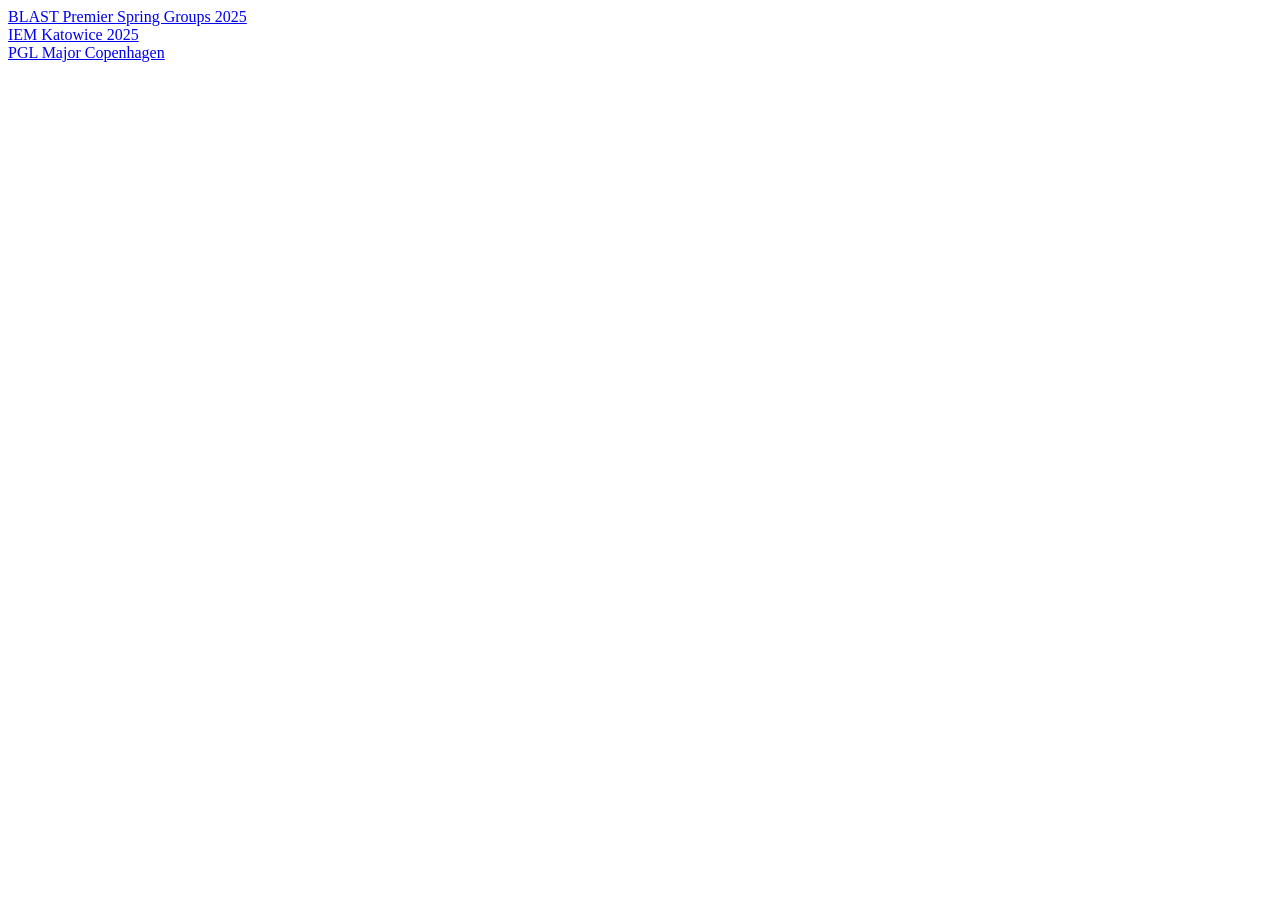
<file: testdata/events_sample.html>
<!DOCTYPE html>
<html>
<body>
<div class="events-page-wrap">
  <div class="ongoing-event">
    <a href="/events/8048/blast-premier-spring-groups-2025">BLAST Premier Spring Groups 2025</a>
  </div>
  <div class="upcoming-event">
    <a href="/events/8050/iem-katowice-2025">IEM Katowice 2025</a>
  </div>
  <div class="past-event">
    <a href="/events/7900/major-championship">PGL Major Copenhagen</a>
  </div>
</div>
</body>
</html>
</file>
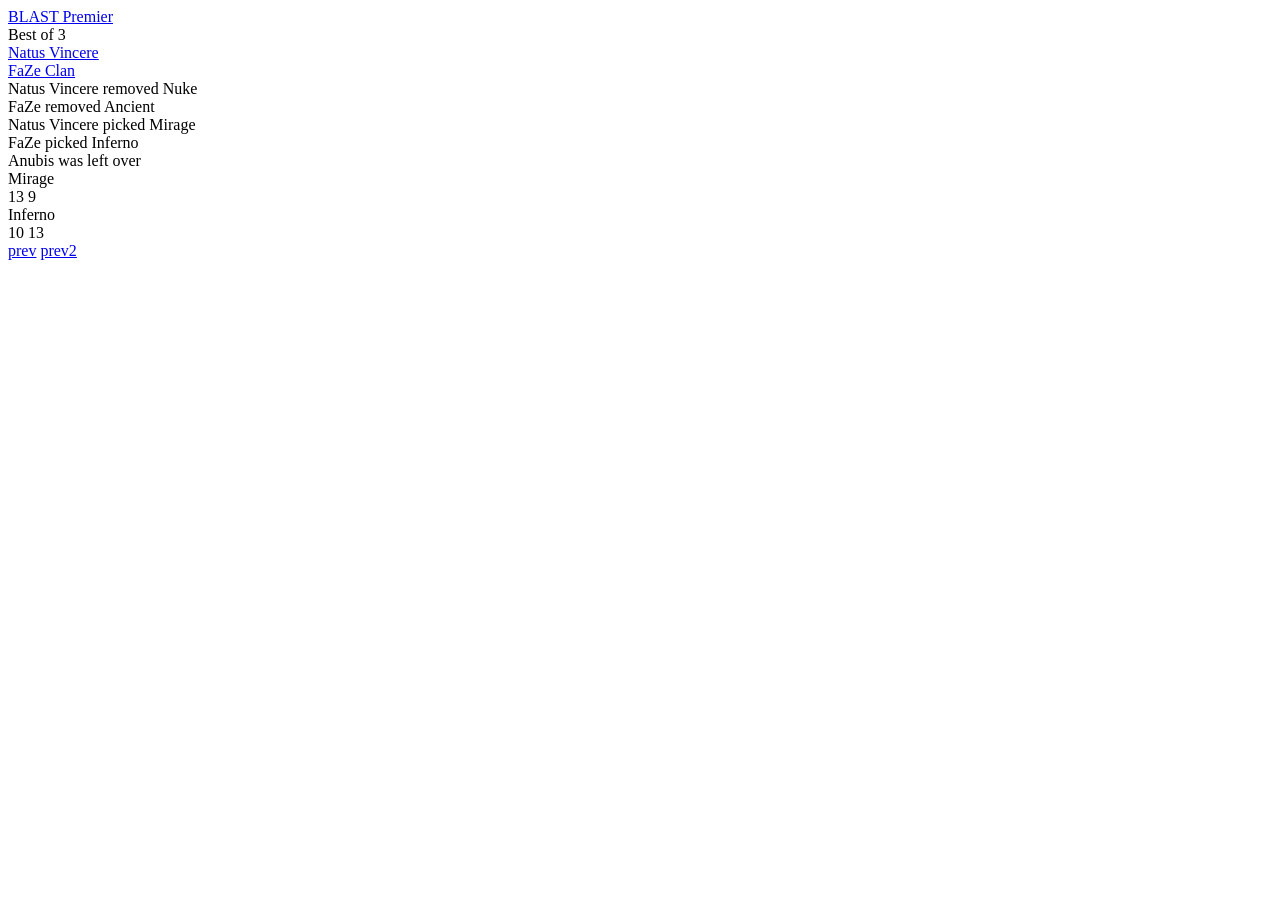
<file: testdata/match_sample.html>
<!DOCTYPE html>
<html><body>
<div class="time" data-unix="1710000000"></div>
<div class="timeAndEvent"><a class="event" href="/events/8048/blast-premier">BLAST Premier</a></div>
<div class="preformatted-text">Best of 3</div>
<div class="teamName"><a href="/team/4608/natus-vincere">Natus Vincere</a></div>
<div class="teamName"><a href="/team/6667/faze">FaZe Clan</a></div>
<div class="standard-box veto-box">
  <div class="padding">Natus Vincere removed Nuke</div>
  <div class="padding">FaZe removed Ancient</div>
  <div class="padding">Natus Vincere picked Mirage</div>
  <div class="padding">FaZe picked Inferno</div>
  <div class="padding">Anubis was left over</div>
</div>
<div class="mapholder">
  <div class="mapname">Mirage</div>
  <span class="results-team-score">13</span>
  <span class="results-team-score">9</span>
</div>
<div class="mapholder">
  <div class="mapname">Inferno</div>
  <span class="results-team-score">10</span>
  <span class="results-team-score">13</span>
</div>
<div class="head-to-head-list">
  <a href="/matches/2300001/navi-vs-faze">prev</a>
  <a href="/matches/2300002/faze-vs-navi">prev2</a>
</div>
</body></html>
</file>
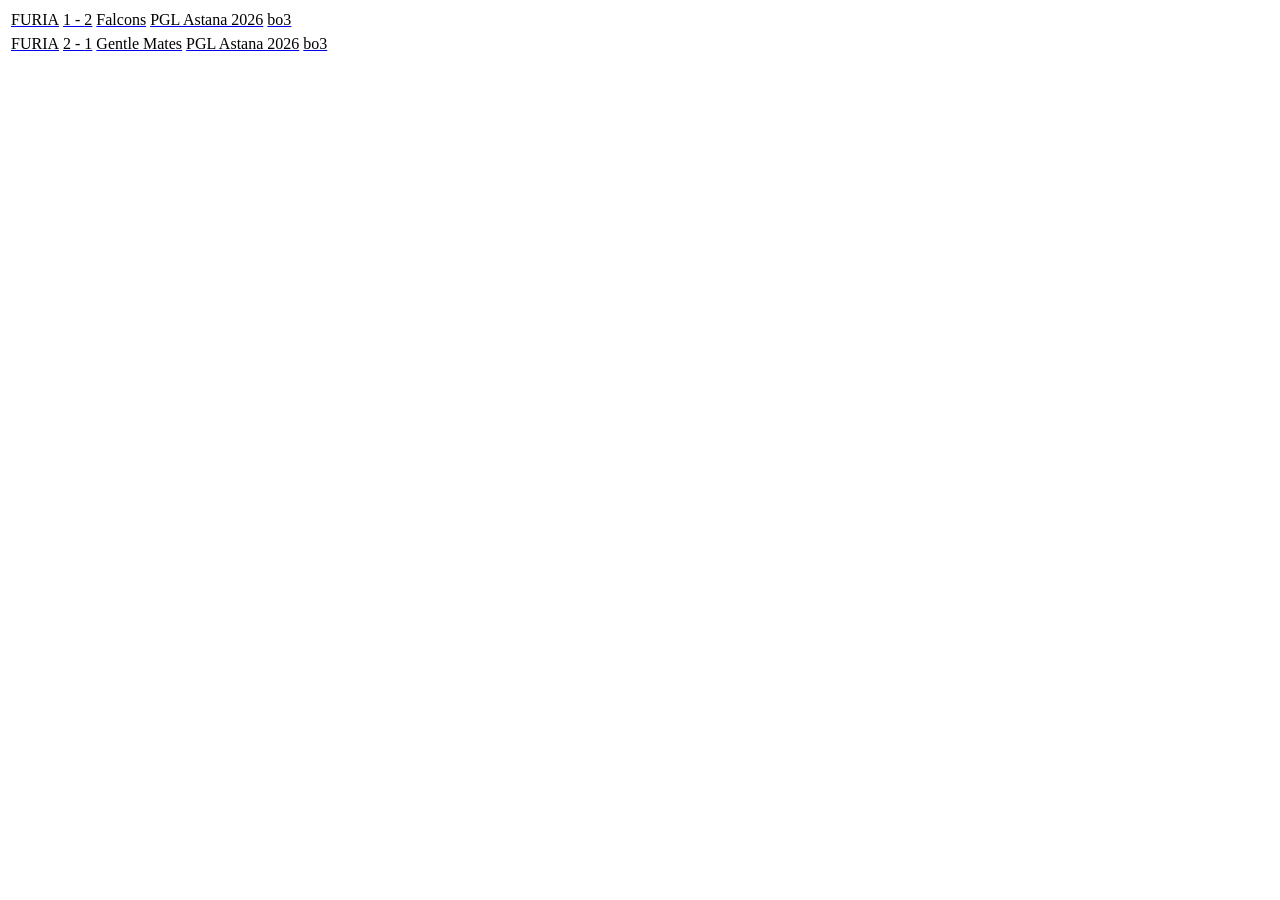
<file: testdata/results_furia_astana.html>
<html><body>
<div class="results-sublist">
<div class="result-con" data-zonedgrouping-entry-unix="1780500000000">
<a href="/matches/2394152/furia-vs-falcons-pgl-astana-2026" class="a-reset">
  <div class="result">
    <table>
      <tbody><tr>
        <td class="team-cell">
          <div class="line-align team1">
            <div class="team ">FURIA</div>
          </div>
        </td>
        <td class="result-score"><span class="score-lost">1</span> - <span class="score-won">2</span></td>
        <td class="team-cell">
          <div class="line-align team2">
            <div class="team team-won">Falcons</div>
          </div>
        </td>
        <td class="event"><span class="event-name">PGL Astana 2026</span></td>
        <td class="star-cell"><div class="map map-text">bo3</div></td>
      </tr>
    </tbody></table>
  </div>
</a>
</div>
<div class="result-con" data-zonedgrouping-entry-unix="1780400000000">
<a href="/matches/2394144/furia-vs-gentle-mates-pgl-astana-2026" class="a-reset">
  <div class="result">
    <table>
      <tbody><tr>
        <td class="team-cell">
          <div class="line-align team1">
            <div class="team team-won">FURIA</div>
          </div>
        </td>
        <td class="result-score"><span class="score-won">2</span> - <span class="score-lost">1</span></td>
        <td class="team-cell">
          <div class="line-align team2">
            <div class="team ">Gentle Mates</div>
          </div>
        </td>
        <td class="event"><span class="event-name">PGL Astana 2026</span></td>
        <td class="star-cell"><div class="map map-text">bo3</div></td>
      </tr>
    </tbody></table>
  </div>
</a>
</div>
</div>
</body></html>
</file>
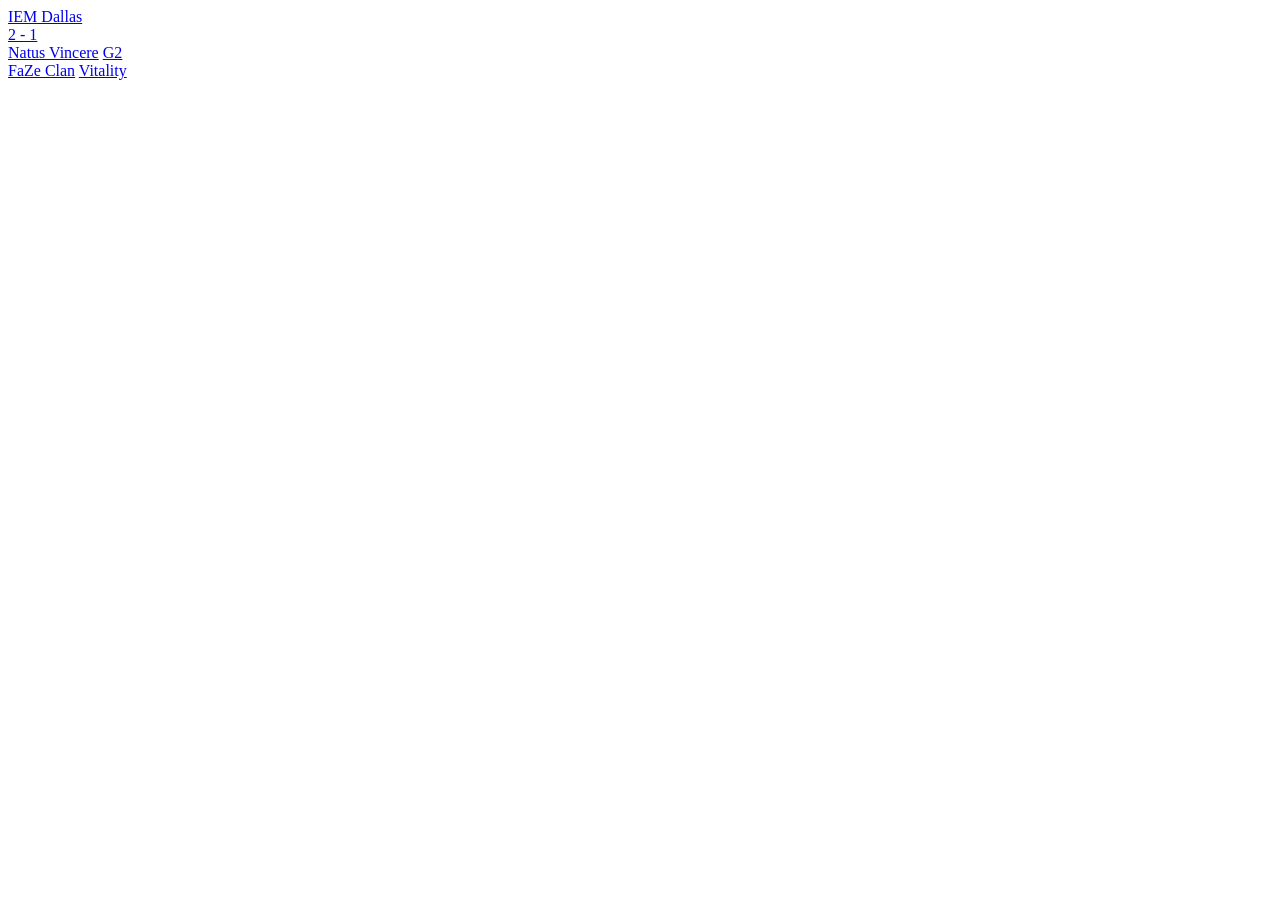
<file: testdata/results_sample.html>
<!DOCTYPE html>
<html><body>
<div class="results-sublist">
  <div class="result-con">
    <a class="a-reset" href="/matches/2300100/navi-vs-g2">
      <span data-unix="1711000000"></span>
      <span class="event-name">IEM Dallas</span>
      <div class="result-score">2 - 1</div>
      <a href="/team/4608/natus-vincere">Natus Vincere</a>
      <a href="/team/5995/g2">G2</a>
    </a>
  </div>
  <div class="result-con">
    <a class="a-reset" href="/matches/2300101/faze-vs-vitality">
      <span data-unix="1710500000"></span>
    </a>
    <a href="/team/6667/faze">FaZe Clan</a>
    <a href="/team/9565/vitality">Vitality</a>
  </div>
</div>
</body></html>
</file>
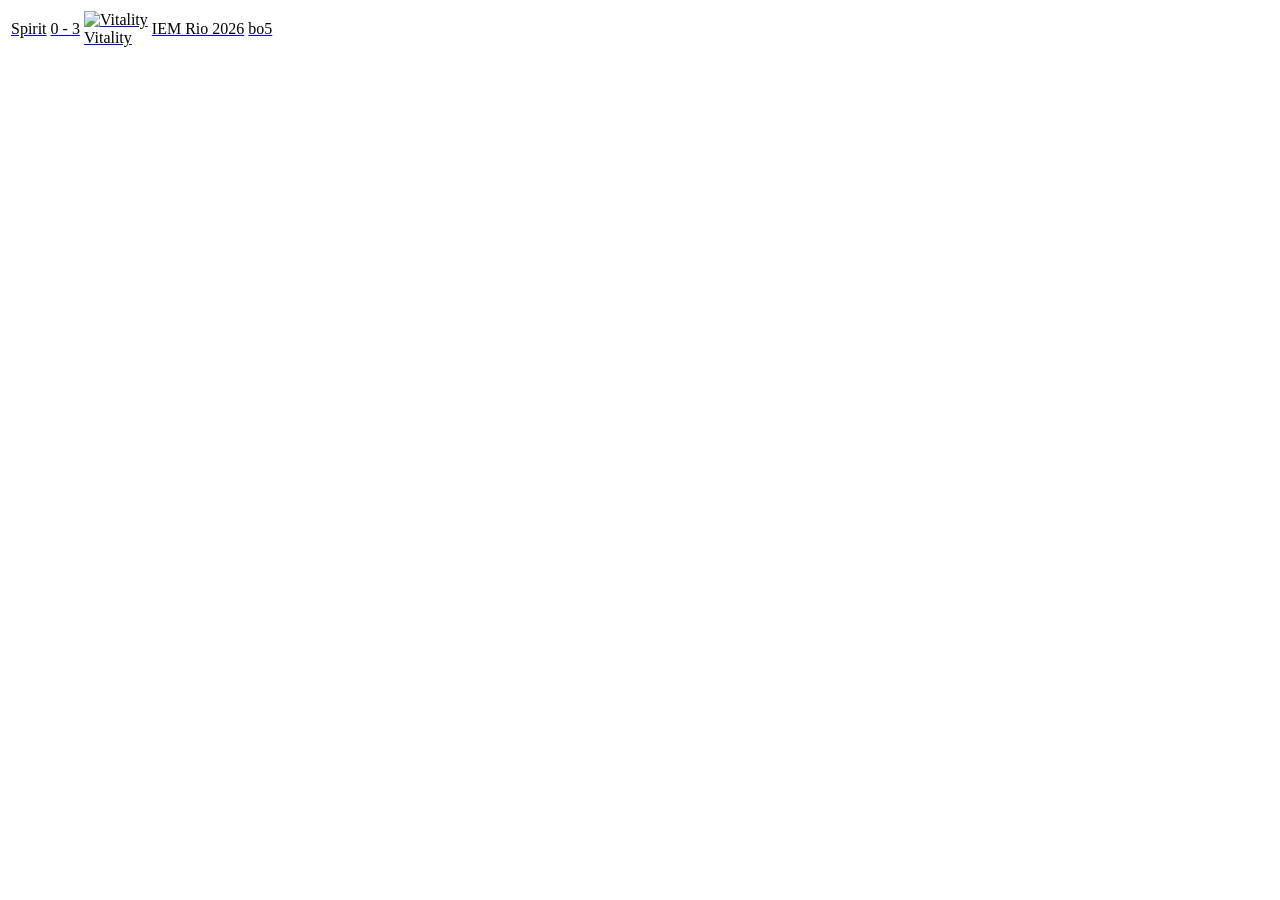
<file: testdata/results_spirit_loss.html>
<html><body>
<div class="result-con" data-zonedgrouping-entry-unix="1780600000000">
  <a href="/matches/2393245/spirit-vs-vitality-iem-rio-2026" class="a-reset">
    <div class="result">
      <table>
        <tbody><tr>
          <td class="team-cell">
            <div class="line-align team1">
              <div class="team">Spirit</div>
            </div>
          </td>
          <td class="result-score"><span class="score-lost">0</span> - <span class="score-won">3</span></td>
          <td class="team-cell">
            <div class="line-align team2">
              <img alt="Vitality" class="team-logo" title="Vitality">
              <div class="team team-won">Vitality</div>
            </div>
          </td>
          <td class="event">
            <span class="event-name">IEM Rio 2026</span>
          </td>
          <td class="star-cell">
            <div class="map-and-stars">
              <div class="map map-text">bo5</div>
            </div>
          </td>
        </tr>
      </tbody></table>
    </div>
  </a>
</div>
</body></html>
</file>
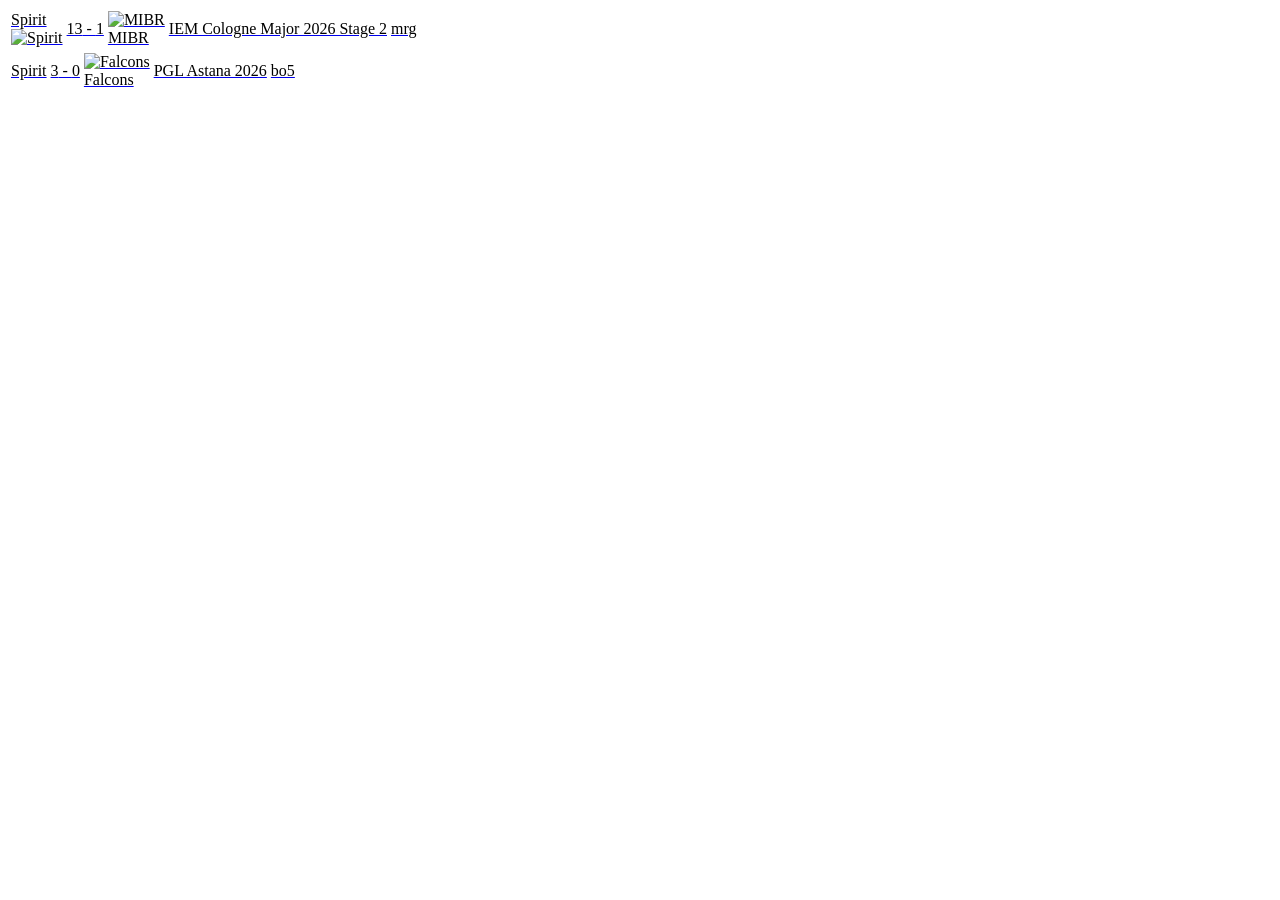
<file: testdata/results_team_table.html>
<html><body>
<div class="result-con" data-zonedgrouping-entry-unix="1780776593000">
  <a href="/matches/2394879/spirit-vs-mibr-iem-cologne-major-2026-stage-2" class="a-reset">
    <div class="result">
      <table>
        <tbody><tr>
          <td class="team-cell">
            <div class="line-align team1">
              <div class="team team-won">Spirit</div>
              <img alt="Spirit" class="team-logo" title="Spirit">
            </div>
          </td>
          <td class="result-score"><span class="score-won">13</span> - <span class="score-lost">1</span></td>
          <td class="team-cell">
            <div class="line-align team2">
              <img alt="MIBR" class="team-logo" title="MIBR">
              <div class="team">MIBR</div>
            </div>
          </td>
          <td class="event">
            <span class="event-name">IEM Cologne Major 2026 Stage 2</span>
          </td>
          <td class="star-cell">
            <div class="map map-text">mrg</div>
          </td>
        </tr>
      </tbody></table>
    </div>
  </a>
</div>
<div class="result-con" data-zonedgrouping-entry-unix="1780700000000">
  <a href="/matches/2394156/spirit-vs-falcons-pgl-astana-2026" class="a-reset">
    <div class="result">
      <table>
        <tbody><tr>
          <td class="team-cell">
            <div class="line-align team1">
              <div class="team team-won">Spirit</div>
            </div>
          </td>
          <td class="result-score"><span class="score-won">3</span> - <span class="score-lost">0</span></td>
          <td class="team-cell">
            <div class="line-align team2">
              <img alt="Falcons" class="team-logo" title="Falcons">
              <div class="team">Falcons</div>
            </div>
          </td>
          <td class="event">
            <span class="event-name">PGL Astana 2026</span>
          </td>
          <td class="star-cell">
            <div class="map map-text">bo5</div>
          </td>
        </tr>
      </tbody></table>
    </div>
  </a>
</div>
</body></html>
</file>
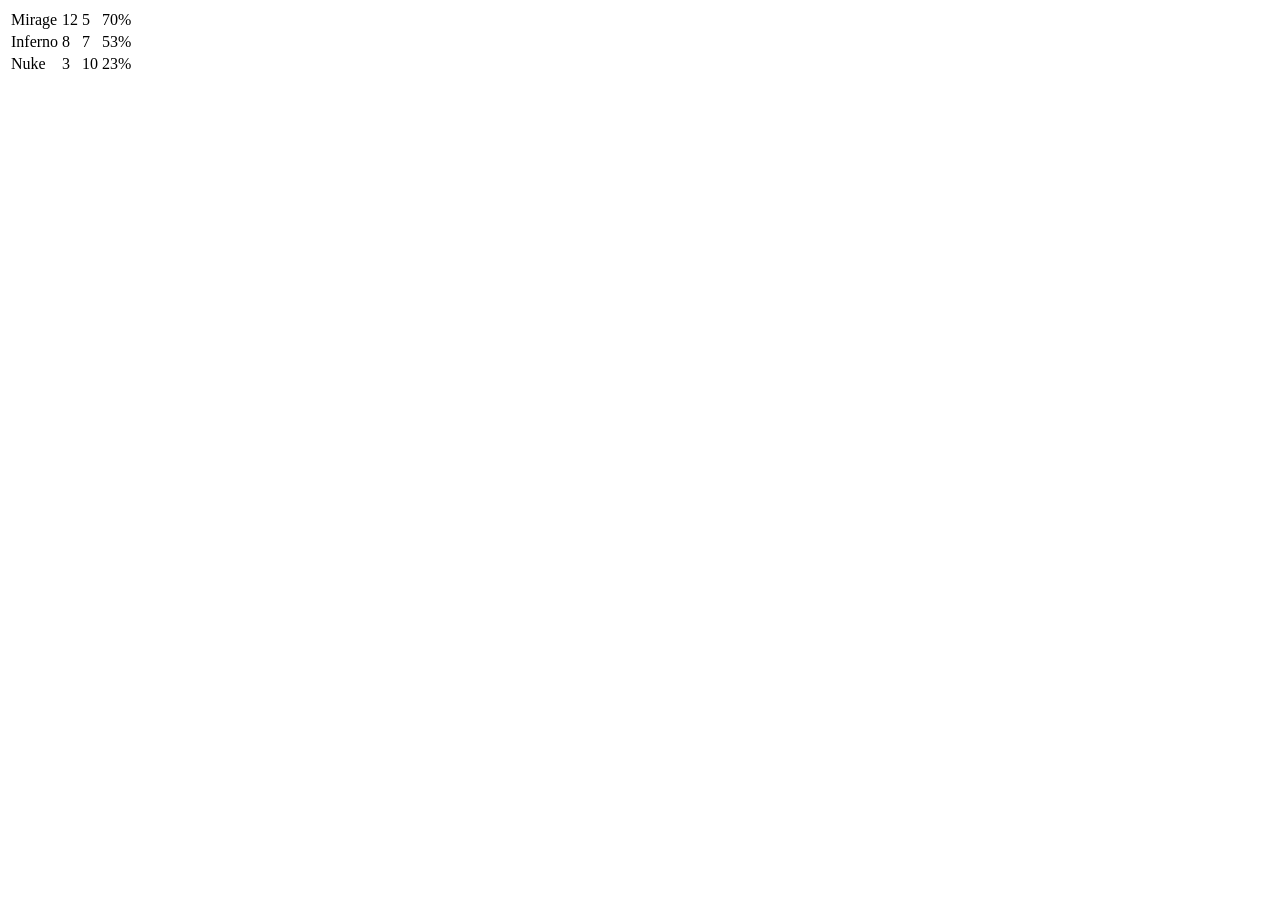
<file: testdata/team_map_stats_sample.html>
<!DOCTYPE html>
<html><body>
<table class="stats-table">
<tbody>
<tr><td>Mirage</td><td>12</td><td>5</td><td>70%</td></tr>
<tr><td>Inferno</td><td>8</td><td>7</td><td>53%</td></tr>
<tr><td>Nuke</td><td>3</td><td>10</td><td>23%</td></tr>
</tbody>
</table>
</body></html>
</file>
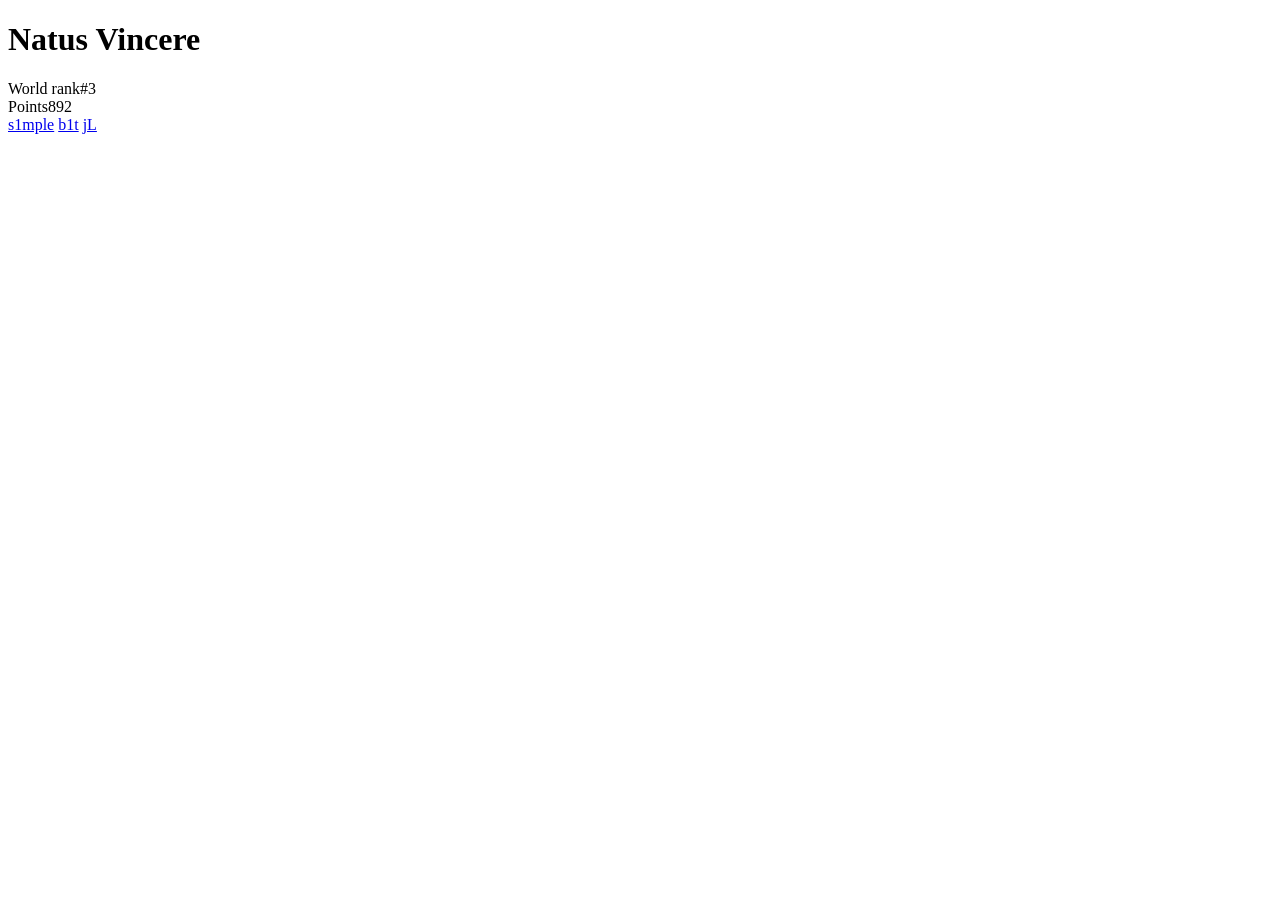
<file: testdata/team_sample.html>
<!DOCTYPE html>
<html><body>
<h1 class="profile-team-name">Natus Vincere</h1>
<div class="profile-team-stat"><span class="description">World rank</span><span class="right">#3</span></div>
<div class="profile-team-stat"><span class="description">Points</span><span class="right">892</span></div>
<a href="/player/7998/s1mple">s1mple</a>
<a href="/player/11893/b1t">b1t</a>
<a href="/player/18987/jl">jL</a>
</body></html>
</file>
